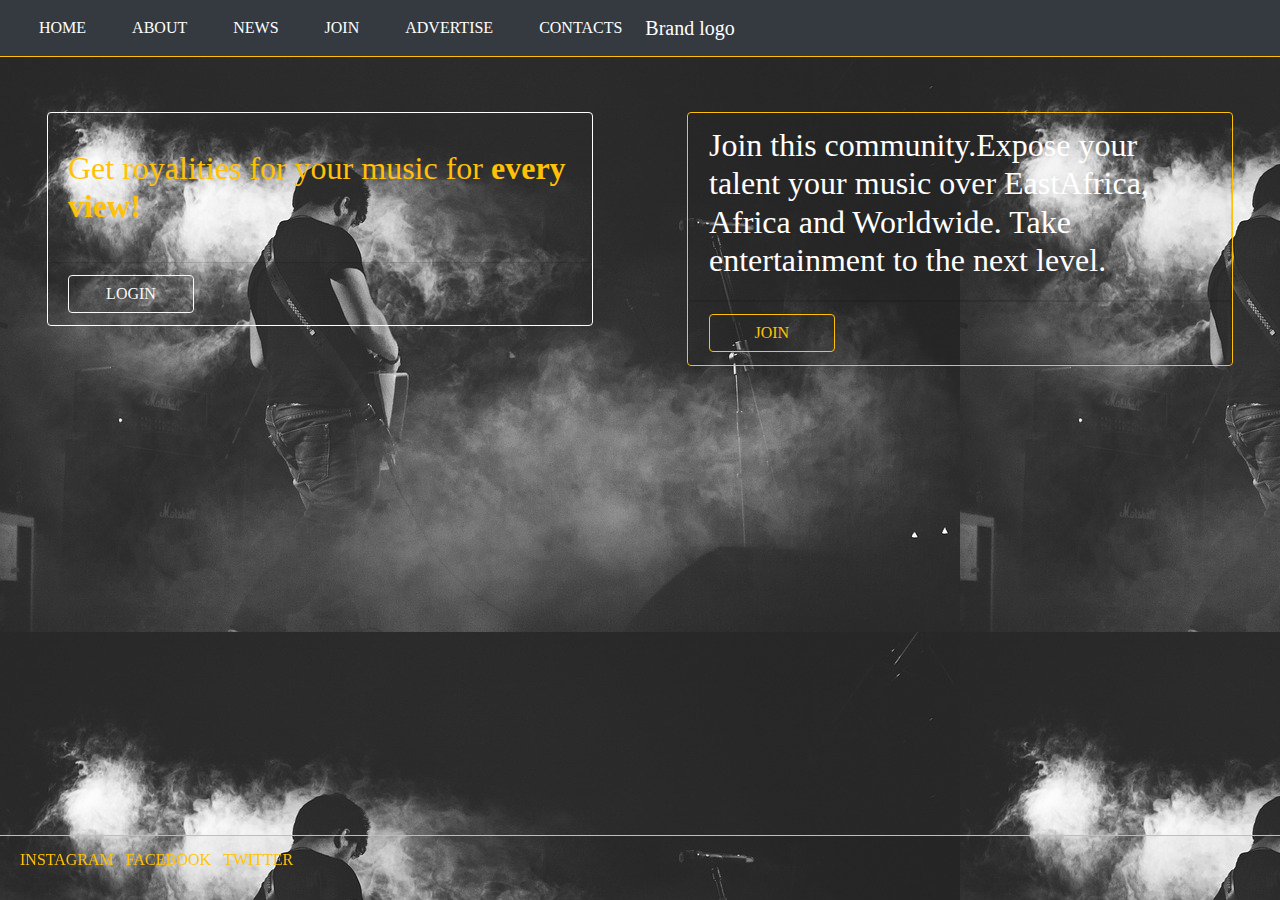
<file: index.html>
<!DOCTYPE html>
<html lang="en>">
<head>
    <meta charset="UTF-8">
    <title>mymusic </title>
    <link rel="stylesheet" href="css/mymusic.css">
    <link rel="stylesheet" href="https://stackpath.bootstrapcdn.com/bootstrap/4.3.1/css/bootstrap.min.css" integrity="sha384-ggOyR0iXCbMQv3Xipma34MD+dH/1fQ784/j6cY/iJTQUOhcWr7x9JvoRxT2MZw1T" crossorigin="anonymous">
    <script src="https://code.jquery.com/jquery-3.3.1.slim.min.js" integrity="sha384-q8i/X+965DzO0rT7abK41JStQIAqVgRVzpbzo5smXKp4YfRvH+8abtTE1Pi6jizo" crossorigin="anonymous"></script>
    <script src="https://cdnjs.cloudflare.com/ajax/libs/popper.js/1.14.7/umd/popper.min.js" integrity="sha384-UO2eT0CpHqdSJQ6hJty5KVphtPhzWj9WO1clHTMGa3JDZwrnQq4sF86dIHNDz0W1" crossorigin="anonymous"></script>
    <script src="https://stackpath.bootstrapcdn.com/bootstrap/4.3.1/js/bootstrap.min.js" integrity="sha384-JjSmVgyd0p3pXB1rRibZUAYoIIy6OrQ6VrjIEaFf/nJGzIxFDsf4x0xIM+B07jRM" crossorigin="anonymous"></script>
</head>
<body class="bgimg" data-type=".navbar" style="font-family: 'Orator Std'">
<header>
    <nav class="navbar navbar-expand-md navbar-dark bg-dark border border-top-0 border-right-0 border-left-0 border-warning fixed-top" >
        <ul class="navbar-nav mr-auto mt-2 mt-lg-0">
            <li class="nav-item col-md-auto ">
                <a href="index.html" class="menu nav nav-link text-white active">HOME</a>
            </li>
            <li class="nav-item col-md-auto">
                <a href="about.html" class="menu nav na nav-link text-white">ABOUT</a>
            </li>
            <li class=" nav-item col-md-auto ">
                <a href="news.html" class="menu nav nav-link text-white " >NEWS</a>
            </li>
            <li class="nav-item col-md-auto">
                <a href="join.html" class="menu nav nav-link text-white">JOIN</a>
            </li>
            <li class="nav-item col-md-auto">
                <a href="advertise.html" class="menu nav nav-link text-white">ADVERTISE</a>
            </li>
            <li class="nav-item col-md-auto">
                <a href="contact.html" class="menu nav nav-link text-white"> CONTACTS </a>
            </li>
            <div class="">
                <a class="navbar-brand float-right" href="#">Brand logo</a>
            </div>

        </ul>
    </nav>
</header>
<span>
    <br><br>
</span>
<!--two rows on for login and the other of join-->
<div  class=" container-fluid ">
    <div class="row">
        <div class="col-md-6 container">
            <div class="jumbotron bg-transparent">
                <div class="card border-white bg-transparent">
                    <div class="card-body">
                        <p style="font-family: Arial" class="align-content-center">
                        <h2 class="text-warning">
                            Get royalities for your music for <strong>every view!</strong>
                        </h2>
                        </p>
                    </div>
                    <div class="card-footer">
                        <button type="button " data-toggle="modal" data-target="#login" class="btn col-md-3 btn-outline-light"> LOGIN</button>
                    </div>
                </div>
            </div>
        </div>

        <div class="col-md-6 container ">
            <div class="jumbotron bg-transparent border-warning">
                <div class="card border-warning bg-transparent">
                    <div class="card card-footer">
                        <h2 >
                            Join this community.Expose your talent your music over EastAfrica, Africa and Worldwide.
                            Take entertainment to the next level.
                        </h2>
                    </div>
                    <div class="card card-footer ">
                        <button type="button" class="col-md-3 btn btn-outline-warning"><a href="join.html" class="text-warning">JOIN</a></button>
                    </div>

                </div>
            </div>
        </div>

    </div>
    <!--popup login-->
    <div class="modal " id="login">
        <div class="modal-dialog col-md-auto">
            <div class="modal-content bg-dark border-warning border-left-0">
                <div class="modal-header border-warning justify-content-lg-center">
                    <h3 class="modal-title" style="font-family: 'Orator Std'">
                        LOGIN
                    </h3>
                </div>
                <div class="modal-body">
                    <div class="col-md-auto">
                        <h2 class="text-center mb-4 text-warning">My music</h2>
                        <div class="row">
                            <!--form card login-->
                            <div class="card rounded-0 bg-transparent border-white">
                                <div class="card-header border-warning border-bottom-0 ">
                                    <div class="card-body">
                                        <form action="#">
                                            <div class="form-group">
                                                <label for="username" class="text-warning">USERNAME/EMAIL</label>
                                                <input  type="email"  type="text" style="font-family: 'Droid Sans'" class="form-control-lg rounded-0 text-white bg-transparent border-warning" name="email" name="username" id="username" >
                                            </div>
                                            <div class="form-group">
                                                <label for="password" class="text-warning">PASSWORD</label>
                                                <input type="password" class="form-control-lg rounded-0 bg-transparent border-warning text-white" name="password" id="password">
                                            </div>
                                            <div class="float-right">
                                                <span><a class="text-warning"href="#">FORGOT PASSWORD</a></span>
                                            </div>
                                            <br>
                                            <div >&nbsp;&nbsp;
                                                <label class="float-right custom-control custom-checkbox"></label>
                                                <input type="checkbox">
                                                <span class="custom-control-label small text-warning">remember me</span>
                                            </div>
                                            <button type="submit" class="btn btn-outline-warning col-md-3 float-right">
                                                <a href="menu.html" class="text-warning">login</a></button>
                                        </form>
                                    </div>
                                </div>
                            </div>
                        </div>
                        <div class="modal-footer">
                            <button type="button" class="col-md-3 btn btn-outline-warning" data-dismiss="modal">CLOSE</button>
                        </div>
                    </div>
                </div>
            </div>
        </div>
    </div>
</div>
<footer class="fixed-bottom">
    <div class="card-footer border-warning bgcolor">
        <div >
            <ul class="list-inline">
                <li class="list-inline-item "><a href="https://www.instagram.com/e.d.c.h.e.y_jr/" class="text-warning">INSTAGRAM</a></li>
                <li class="list-inline-item"><a href="https://web.facebook.com/?ref=tn_tnmn&_rdc=1&_rdr" class="text-warning">FACEBOOK</a></li>
                <li class="list-inline-item"><a href="https://twitter.com/" class="text-warning">TWITTER</a></li>
            </ul>

        </div>
    </div>
</footer>
</body>

</html>
</file>
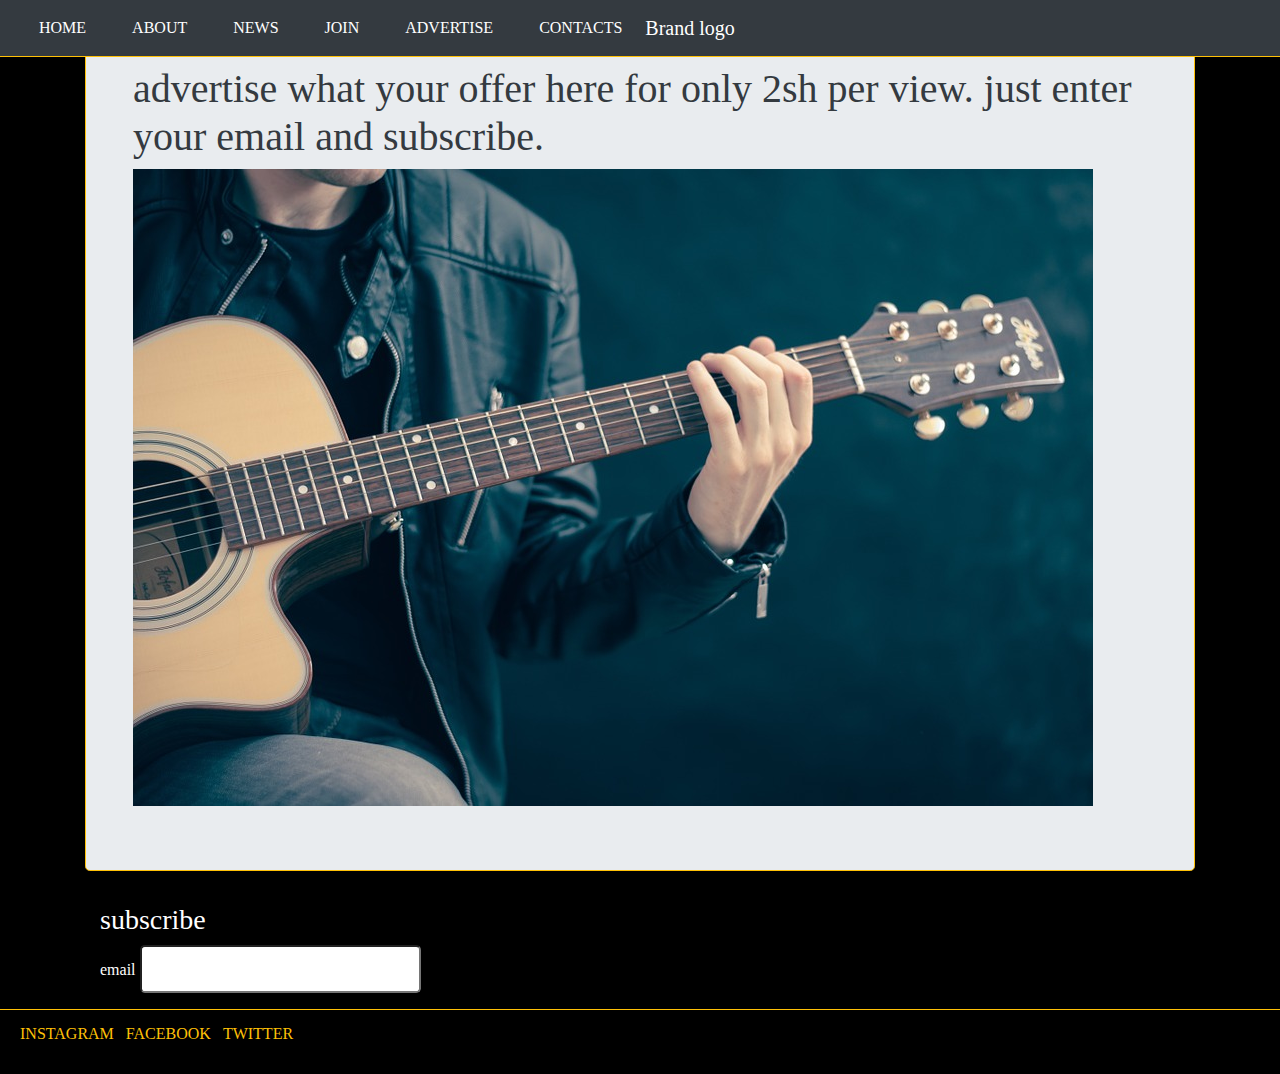
<file: advertise.html>
<!DOCTYPE html>
<html lang="en">
<head>
    <meta charset="UTF-8">
    <title>Mymusicmusic/advertise</title>
    <link rel="stylesheet" href="css/mymusic.css">
    <link rel="stylesheet" href="https://stackpath.bootstrapcdn.com/bootstrap/4.3.1/css/bootstrap.min.css" integrity="sha384-ggOyR0iXCbMQv3Xipma34MD+dH/1fQ784/j6cY/iJTQUOhcWr7x9JvoRxT2MZw1T" crossorigin="anonymous">
    <script src="https://code.jquery.com/jquery-3.3.1.slim.min.js" integrity="sha384-q8i/X+965DzO0rT7abK41JStQIAqVgRVzpbzo5smXKp4YfRvH+8abtTE1Pi6jizo" crossorigin="anonymous"></script>
    <script src="https://cdnjs.cloudflare.com/ajax/libs/popper.js/1.14.7/umd/popper.min.js" integrity="sha384-UO2eT0CpHqdSJQ6hJty5KVphtPhzWj9WO1clHTMGa3JDZwrnQq4sF86dIHNDz0W1" crossorigin="anonymous"></script>
    <script src="https://stackpath.bootstrapcdn.com/bootstrap/4.3.1/js/bootstrap.min.js" integrity="sha384-JjSmVgyd0p3pXB1rRibZUAYoIIy6OrQ6VrjIEaFf/nJGzIxFDsf4x0xIM+B07jRM" crossorigin="anonymous"></script>

</head>
<body style="font-family: 'Orator Std'" class="bgcolor ">
<header>
    <nav class="navbar navbar-expand-md navbar-dark bg-dark border border-top-0 border-right-0 border-left-0 border-warning fixed-top" >
        <ul class="navbar-nav mr-auto mt-2 mt-lg-0">
            <li class="nav-item col-md-auto ">
                <a href="index.html" class="menu nav-link text-white active" >HOME</a>
            </li>
            <li class="nav-item col-md-auto">
                <a href="about.html" class="menu nav nav-link text-white" >ABOUT</a>
            </li>
            <li class=" nav-item col-md-auto ">
                <a href="news.html" class="menu nav nav-link text-white " >NEWS</a>
            </li>
            <li class="nav-item col-md-auto">
                <a href="join.html" class="menu nav nav-link text-white">JOIN</a>
            </li>
            <li class="nav-item col-md-auto">
                <a href="advertise.html" class="menu nav nav-link text-white" >ADVERTISE</a>
            </li>
            <li class="nav-item col-md-auto">
                <a href="contact.html" class="menu nav nav-link text-white"> CONTACTS </a>
            </li>
            <div class="align-items-md-end">
                <a class="navbar-brand " href="#">Brand logo</a>
            </div>

        </ul>
    </nav>
</header>
<div class="container">
    <div class="jumbotron border border-warning">
        <div class="col-md">
            <h1 class="text-dark">
                advertise what your offer here for only 2sh per view.
                just enter your email and subscribe.
            </h1>
            <img src="img/guitar-756326_960_720.jpg" class="img-fluid" style="color: white" alt="world of music">

        </div>

    </div>
    <div class="col">
        <h3>
            subscribe
        </h3>
        <form class="form" action="#">
            <div class="form-group">
            <label for="email">email</label>
            <input type="email" class="form-control-lg col-form-label-lg" name="email" id="email" >
            </div>
        </form>
    </div>
</div>
<!--footer-->
<footer class="align-bottom">
    <div class="card-footer border-warning bgcolor">
        <div >
            <ul class="list-inline">
                <li class="list-inline-item "><a href="https://www.instagram.com/e.d.c.h.e.y_jr/" class="text-warning">INSTAGRAM</a></li>
                <li class="list-inline-item"><a href="https://web.facebook.com/?ref=tn_tnmn&_rdc=1&_rdr" class="text-warning">FACEBOOK</a></li>
                <li class="list-inline-item"><a href="https://twitter.com/" class="text-warning">TWITTER</a></li>
            </ul>

        </div>
    </div>
</footer>
</body>
</html>
</file>
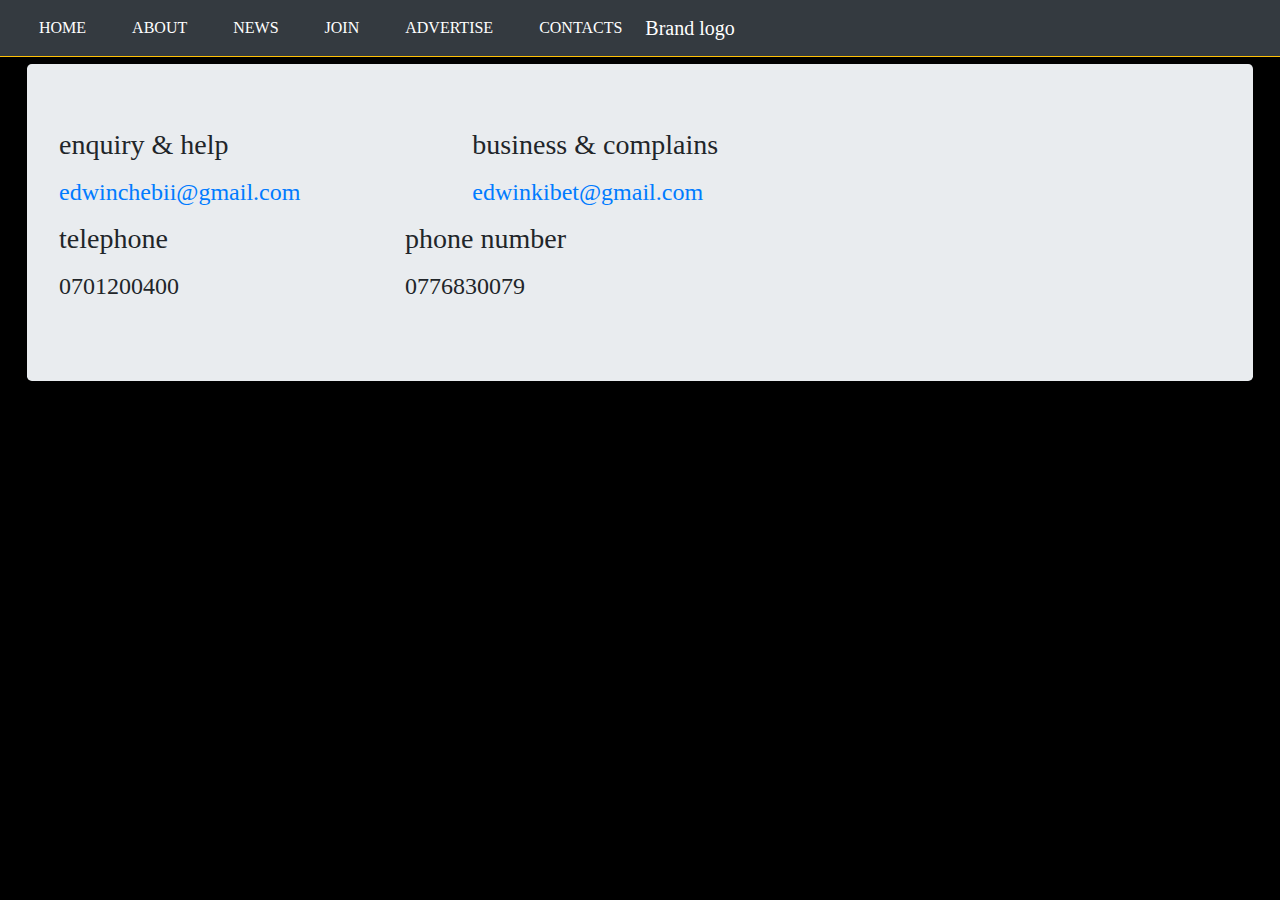
<file: contact.html>
<!DOCTYPE html>
<html lang="en">
<head>
    <meta charset="UTF-8">
    <title>Mymusic/contact</title>
    <link rel="stylesheet" href="css/mymusic.css">
    <link rel="stylesheet" href="https://stackpath.bootstrapcdn.com/bootstrap/4.3.1/css/bootstrap.min.css" integrity="sha384-ggOyR0iXCbMQv3Xipma34MD+dH/1fQ784/j6cY/iJTQUOhcWr7x9JvoRxT2MZw1T" crossorigin="anonymous">
    <script src="https://code.jquery.com/jquery-3.3.1.slim.min.js" integrity="sha384-q8i/X+965DzO0rT7abK41JStQIAqVgRVzpbzo5smXKp4YfRvH+8abtTE1Pi6jizo" crossorigin="anonymous"></script>
    <script src="https://cdnjs.cloudflare.com/ajax/libs/popper.js/1.14.7/umd/popper.min.js" integrity="sha384-UO2eT0CpHqdSJQ6hJty5KVphtPhzWj9WO1clHTMGa3JDZwrnQq4sF86dIHNDz0W1" crossorigin="anonymous"></script>
    <script src="https://stackpath.bootstrapcdn.com/bootstrap/4.3.1/js/bootstrap.min.js" integrity="sha384-JjSmVgyd0p3pXB1rRibZUAYoIIy6OrQ6VrjIEaFf/nJGzIxFDsf4x0xIM+B07jRM" crossorigin="anonymous"></script>
</head>
<body style="font-family: 'Orator Std'" class="bgcolor popover-body">
<header>
    <nav class="navbar navbar-expand-md navbar-dark bg-dark border border-top-0 border-right-0 border-left-0 border-warning fixed-top" >
        <ul class="navbar-nav mr-auto mt-2 mt-lg-0">
            <li class="nav-item col-md-auto ">
                <a href="index.html" class="menu nav-link text-white active" >HOME</a>
            </li>
            <li class="nav-item col-md-auto">
                <a href="about.html" class="menu nav nav-link text-white" >ABOUT</a>
            </li>
            <li class=" nav-item col-md-auto ">
                <a href="news.html" class="menu nav nav-link text-white " >NEWS</a>
            </li>
            <li class="nav-item col-md-auto">
                <a href="join.html" class="menu nav nav-link text-white">JOIN</a>
            </li>
            <li class="nav-item col-md-auto">
                <a href="advertise.html" class="menu nav nav-link text-white" >ADVERTISE</a>
            </li>
            <li class="nav-item col-md-auto">
                <a href="contact.html" class="menu nav nav-link text-white"> CONTACTS </a>
            </li>
            <div class="align-items-md-end">
                <a class="navbar-brand " href="#">Brand logo</a>
            </div>

        </ul>
    </nav>
</header>
<div class="container-fluid">
 <h1 align="center">CONTACT US</h1>
    <div class="jumbotron">
        <div class="row">
            <div class="col-md-4">
                <span><h3>enquiry & help</h3></span>
                <p ><h4><a href="" style="font-family: 'Droid Sans'">edwinchebii@gmail.com</a></h4> </p>
            </div>
            &nbsp;&nbsp;&nbsp;&nbsp;
            <div class="col-md-4">
                <span><h3>business & complains</h3></span>
                <p ><h4 ><a style="font-family: 'Droid Sans'" href="">edwinkibet@gmail.com</a></h4></p>
            </div>
        </div>
        <div class="row ">
            <div class="col-md-3">
                <span><h3>telephone</h3></span>
                <p><h4>0701200400</h4></p>
            </div>&nbsp;&nbsp;&nbsp;&nbsp;&nbsp;&nbsp;&nbsp;&nbsp;&nbsp;&nbsp;&nbsp;&nbsp;
            <div class="col-md-3 align-items-end">
                 <span><h3>phone number</h3</span>
                <p><h4>0776830079</h4></p>
            </div>
        </div>
    </div>
</div>
</body>
</html>
</file>
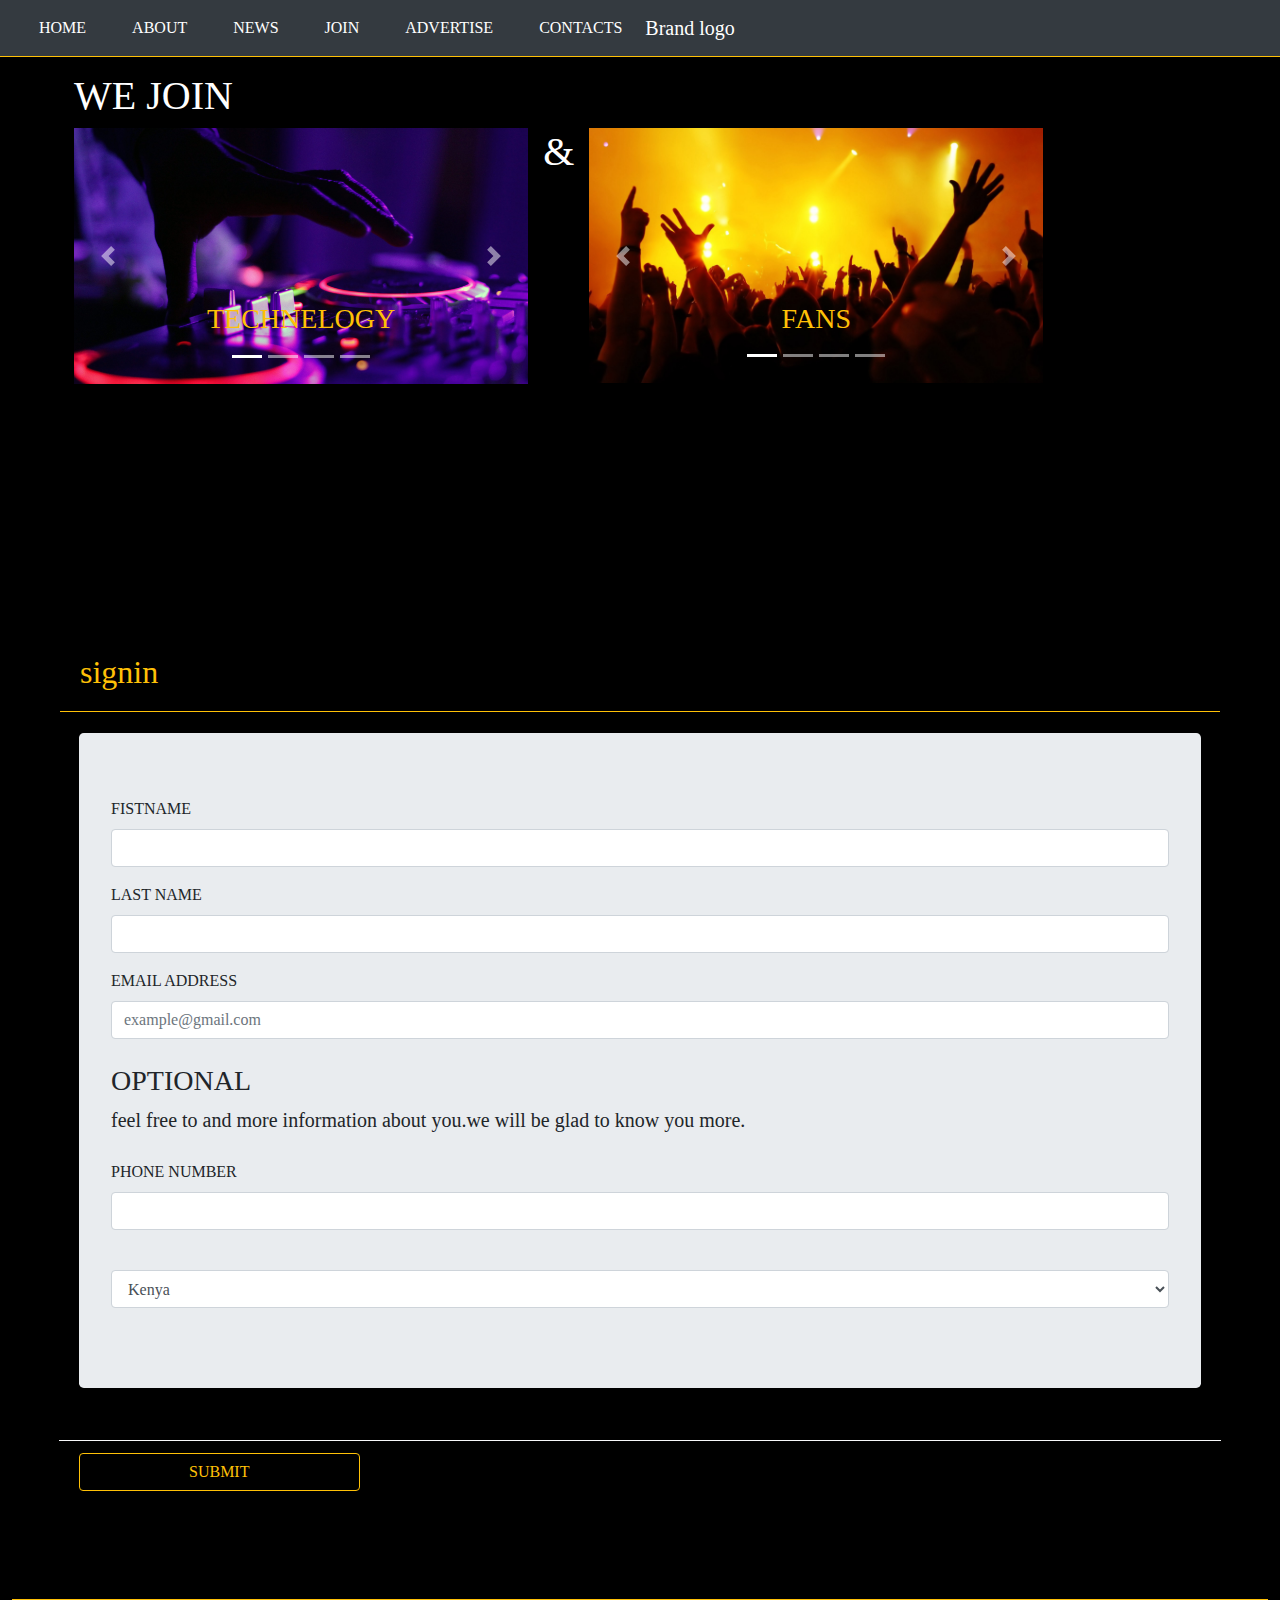
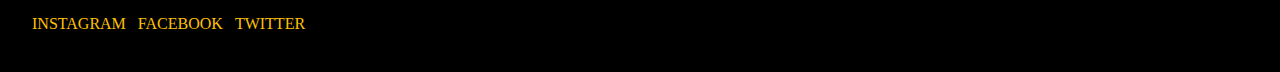
<file: join.html>
<!DOCTYPE html>
<html lang="en">
<head>
    <meta charset="UTF-8">
    <title>Mymusic/join</title>
    <link rel="stylesheet" href="css/mymusic.css">
    <link rel="stylesheet" href="https://stackpath.bootstrapcdn.com/bootstrap/4.3.1/css/bootstrap.min.css" integrity="sha384-ggOyR0iXCbMQv3Xipma34MD+dH/1fQ784/j6cY/iJTQUOhcWr7x9JvoRxT2MZw1T" crossorigin="anonymous">
    <script src="https://code.jquery.com/jquery-3.3.1.slim.min.js" integrity="sha384-q8i/X+965DzO0rT7abK41JStQIAqVgRVzpbzo5smXKp4YfRvH+8abtTE1Pi6jizo" crossorigin="anonymous"></script>
    <script src="https://cdnjs.cloudflare.com/ajax/libs/popper.js/1.14.7/umd/popper.min.js" integrity="sha384-UO2eT0CpHqdSJQ6hJty5KVphtPhzWj9WO1clHTMGa3JDZwrnQq4sF86dIHNDz0W1" crossorigin="anonymous"></script>
    <script src="https://stackpath.bootstrapcdn.com/bootstrap/4.3.1/js/bootstrap.min.js" integrity="sha384-JjSmVgyd0p3pXB1rRibZUAYoIIy6OrQ6VrjIEaFf/nJGzIxFDsf4x0xIM+B07jRM" crossorigin="anonymous"></script>
</head>
<body style="font-family: 'Orator Std'" class="bgcolor popover-body">
<header>
    <nav class="navbar navbar-expand-md navbar-dark bg-dark border border-top-0 border-right-0 border-left-0 border-warning fixed-top" >
        <ul class="navbar-nav mr-auto mt-2 mt-lg-0">
            <li class="nav-item col-md-auto ">
                <a href="index.html" class="menu nav-link text-white active" >HOME</a>
            </li>
            <li class="nav-item col-md-auto">
                <a href="about.html" class="menu nav nav-link text-white" >ABOUT</a>
            </li>
            <li class=" nav-item col-md-auto ">
                <a href="news.html" class="menu nav nav-link text-white " >NEWS</a>
            </li>
            <li class="nav-item col-md-auto">
                <a href="join.html" class="menu nav nav-link text-white">JOIN</a>
            </li>
            <li class="nav-item col-md-auto">
                <a href="advertise.html" class="menu nav nav-link text-white" >ADVERTISE</a>
            </li>
            <li class="nav-item col-md-auto">
                <a href="contact.html" class="menu nav nav-link text-white"> CONTACTS </a>
            </li>
            <div class="align-items-md-end">
                <a class="navbar-brand " href="#">Brand logo</a>
            </div>

        </ul>
    </nav>
</header>
<div class="container-fluid ">
    <div class="jumbotron bg-transparent">
        <div class="col">
            <h1 class="text-white">WE JOIN </h1>
            <div class="row">
                <div class="justify-content-lg-start col-md-5">
                    <div id="slide" class="carousel slide" data-ride="carousel">

                        <!-- Indicators -->
                        <ul class="carousel-indicators">
                            <li data-target="#slide" data-slide-to="0" class="active"></li>
                            <li data-target="#slide" data-slide-to="1"></li>
                            <li data-target="#slide" data-slide-to="2"></li>
                            <li data-target="#slide" data-slide-to="3"></li>
                        </ul>

                        <!-- The slideshow -->
                        <div class="carousel-inner ">
                            <div class="carousel-item active">
                                <img src="img/DJ-Turntable-In-The-Dark-3555x2000.jpg" style="color: white" class="img-fluid" alt="technology" width="1100" height="500">
                                <div class="carousel-caption">
                                    <h3 class="text-warning">TECHNELOGY</h3>
                                </div>
                            </div>
                            <div class="carousel-item">
                                <img src="img/eyeem-129493972.jpg" style="color: white" class="img-fluid" alt="culture" width="1100" height="500">
                                <div class="carousel-caption">
                                    <h3 class="text-warning">CULTURE</h3>
                                </div>

                            </div>
                            <div class="carousel-item">
                                <img src="img/11-TheWonderYears-040516-1.jpg" style="color: white" alt="artist" class="img-fluid" width="1100" height="500">
                                <div class="carousel-caption">
                                    <h3 class="text-warning">ARTIST</h3>
                                </div>
                            </div>
                            <div class="carousel-item">
                                <img src="img/silhouette_3690_1920x1080_LI.jpg" style="color: white" alt="entertainment" class="img-fluid" width="1100" height="500">
                                <div class="carousel-caption">
                                    <h3 class="text-warning">ENTERTAINMENT</h3>
                                </div>
                            </div>
                        </div>

                        <!-- Left and right controls -->
                        <a class="carousel-control-prev" href="#slide" data-slide="prev">
                            <span class="carousel-control-prev-icon"></span>
                        </a>
                        <a class="carousel-control-next" href="#demo" data-slide="next">
                            <span class="carousel-control-next-icon"></span>
                        </a>
                    </div>
                </div >
                <span class="align-items-center"><h1 class="text-white" >&</h1></span>
                <div class="justify-content-end col-md-5">
                    <div id="img" class="carousel slide" data-ride="carousel">

                        <!-- Indicators -->
                        <ul class="carousel-indicators">
                            <li data-target="#img" data-slide-to="0" class="active"></li>
                            <li data-target="#img" data-slide-to="1"></li>
                            <li data-target="#img" data-slide-to="2"></li>
                            <li data-target="#img" data-slide-to="3"></li>
                        </ul>

                        <!-- The slideshow -->
                        <div class="carousel-inner ">
                            <div class="carousel-item active">
                                <img src="img/fans.jpg"class="img-fluid" alt="fans" width="1100" height="500">
                                <div class="carousel-caption">
                                    <h3 class="text-warning " >FANS</h3>
                                </div>
                            </div>
                            <div class="carousel-item">
                                <img src="img/headphone.jpg" style="color: white" class="img-fluid"  alt="music" width="1100" height="500">
                                <div class="carousel-caption">
                                    <h3 class="text-warning ">MUSIC</h3>
                                </div>

                            </div>
                            <div class="carousel-item">
                                <img src="img/studio%20light.jpg" style="color: white" class="img-fluid" alt="videos" width="1100" height="500">
                                <div class="carousel-caption">
                                    <h3 class="text-warning ">VIDEO</h3>
                                </div>
                            </div>
                            <div class="carousel-item">
                                <img src="img/Africa-Wallpaper-4.jpg" style="color: white" class="img-fluid" alt="Africa" width="1100" height="500">
                                <div class="carousel-caption">
                                    <h3 class="text-white ">AFRICA</h3>
                                </div>
                            </div>
                        </div>

                        <!-- Left and right controls -->
                        <a class="carousel-control-prev" href="#img" data-slide="prev">
                            <span class="carousel-control-prev-icon"></span>
                        </a>
                        <a class="carousel-control-next" href="#img" data-slide="next">
                            <span class="carousel-control-next-icon"></span>
                        </a>
                    </div>

                </div>
            </div>

        </div>
    </div>
    <br><br><br><br>
    <!--collapsable signing form-->
    <div class="container-fluid jumbotron bg-transparent">
    <div id="accordion">
        <div class="card bg-transparent">
            <div class="card-header border-warning">
                <a href="#signin" class="card-link" data-toggle="collapse" ><h2 class="text-warning">signin</h2></a>
            </div>

        </div>
    </div>
        <div id="signin" class="collapse show" data-parent="#accordion">
            <div class="card-body border-warning">
                <div class="jumbotron" style="font-family: 'Droid Sans'">
                <form class="form" action="#">
                    <div class="form-group">
                        <label for="firstname">FISTNAME</label>
                        <input type="text" class="form-control" name="firstname" id="firstname">
                    </div>
                    <div class="form-group">
                        <label for="lastname">LAST NAME</label>
                        <input type="text" class="form-control" name="lastname" id="lastname">
                    </div>
                    <div class="form-group">
                        <label for="email">EMAIL ADDRESS</label>
                        <input type="email" class="form-control" placeholder="example@gmail.com" name="emailaddress" id="email">
                    </div>
                    <div  style="font-family: 'Orator Std'" class="col-form-label-lg">
                        <h3>OPTIONAL</h3>
                        <p>feel free to and more information about you.we will be glad to know you more.</p>
                    </div>
                    <div class="form-group">
                        <label for="phonenumber">PHONE NUMBER</label>
                        <input type="number" class="form-control" name="phonenumber" id="phonenumber">
                    </div>
                    <div class="form-group">
                        <label for="country" class></label>
                        <select type="text" class="form-control" name="country" id="country">
                            <option value="1">Kenya</option>
                            <option value="2">Uganda</option>
                            <option value="3">Tanzania</option>
                        </select>
                    </div>
                </form>
                </div>
            </div>
            <div class="card-footer border-light">
                <button type="submit" class="btn btn-outline-warning col-md-3">SUBMIT</button>
            </div>
        </div>
    </div>
</div>
</body>
<footer class="align-bottom bgcolor">
    <div class="card-footer border-warning bgcolor">
        <div >
            <ul class="list-inline">
                <li class="list-inline-item "><a href="https://www.instagram.com/e.d.c.h.e.y_jr/" class="text-warning">INSTAGRAM</a></li>
                <li class="list-inline-item"><a href="https://web.facebook.com/?ref=tn_tnmn&_rdc=1&_rdr" class="text-warning">FACEBOOK</a></li>
                <li class="list-inline-item"><a href="https://twitter.com/" class="text-warning">TWITTER</a></li>
            </ul>

        </div>
    </div>
</footer>
</html>
</file>
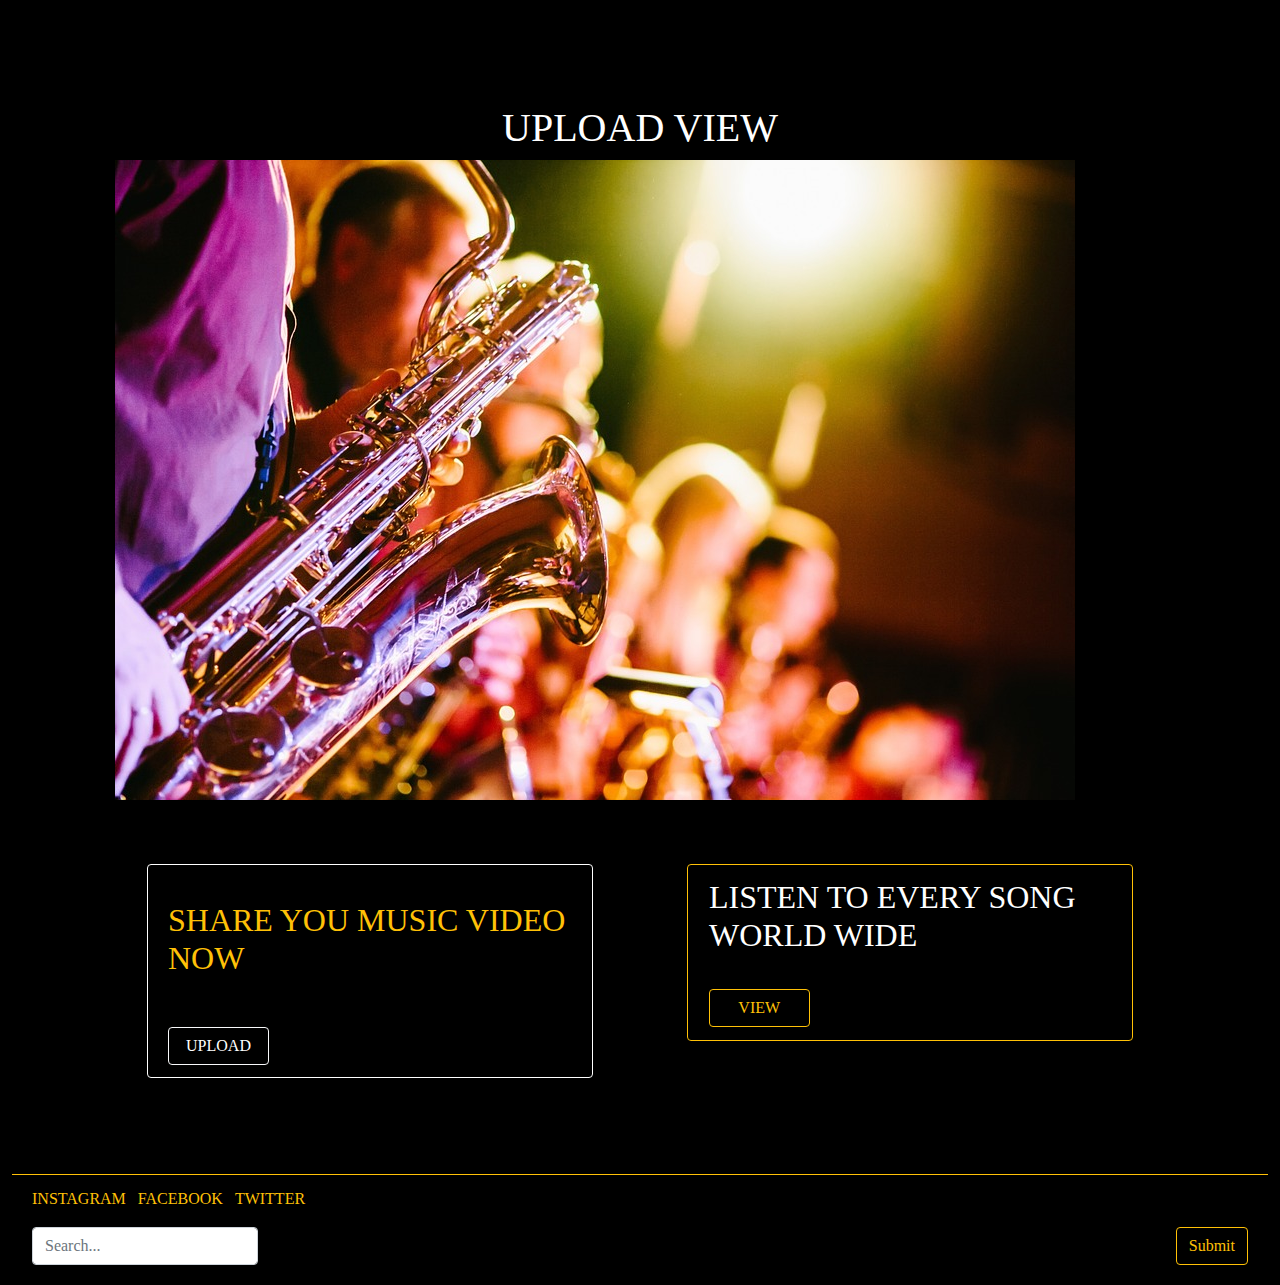
<file: menu.html>
<!DOCTYPE html>
<html lang="en">
<head>
    <meta charset="UTF-8">
    <title>Title</title>
    <link rel="stylesheet" href="css/mymusic.css">
    <link rel="stylesheet" href="https://stackpath.bootstrapcdn.com/bootstrap/4.3.1/css/bootstrap.min.css" integrity="sha384-ggOyR0iXCbMQv3Xipma34MD+dH/1fQ784/j6cY/iJTQUOhcWr7x9JvoRxT2MZw1T" crossorigin="anonymous">
    <script src="https://code.jquery.com/jquery-3.3.1.slim.min.js" integrity="sha384-q8i/X+965DzO0rT7abK41JStQIAqVgRVzpbzo5smXKp4YfRvH+8abtTE1Pi6jizo" crossorigin="anonymous"></script>
    <script src="https://cdnjs.cloudflare.com/ajax/libs/popper.js/1.14.7/umd/popper.min.js" integrity="sha384-UO2eT0CpHqdSJQ6hJty5KVphtPhzWj9WO1clHTMGa3JDZwrnQq4sF86dIHNDz0W1" crossorigin="anonymous"></script>
    <script src="https://stackpath.bootstrapcdn.com/bootstrap/4.3.1/js/bootstrap.min.js" integrity="sha384-JjSmVgyd0p3pXB1rRibZUAYoIIy6OrQ6VrjIEaFf/nJGzIxFDsf4x0xIM+B07jRM" crossorigin="anonymous"></script>
</head>
<body style="font-family: 'Orator Std';color: white" class="bgcolor popover-body">
<br><br><br><br>
<div class="container ">
    <div class="col-md-auto">
        <div  class=" container-fluid ">
            <h1 align="center">UPLOAD VIEW</h1>
            <img src="img/band-691224_960_720.jpg" class="img-fluid" height="640" width="960"/>
            <div class="row">

                <div class="col-md-6 container">
                    <div class="jumbotron bg-transparent">
                        <div class="card border-white bg-transparent">
                            <div class="card-body">
                                <p style="font-family: Arial" class="align-content-center">
                                <h2 class="text-warning">
                                    SHARE YOU MUSIC VIDEO NOW
                                </h2>
                                </p>
                            </div>
                            <div class="card-footer">
                                <button type="button " data-toggle="modal" data-target="#login" class="btn col-md-3 btn-outline-light">
                                    <a href="upload.html" class="text-white">UPLOAD</a></button>
                            </div>
                        </div>
                    </div>
                </div>

                <div class="col-md-6 container ">
                    <div class="jumbotron bg-transparent">
                        <div class="card border-warning bg-transparent">
                            <div class="card card-footer">
                                <h2 >
                                    LISTEN TO EVERY SONG WORLD WIDE
                                </h2>
                            </div>
                            <div class="card card-footer ">
                                <button type="button" class="col-md-3 btn btn-outline-warning"><a href="video.html" class="text-warning" >VIEW</a></button>
                            </div>

                        </div>
                    </div>
                </div>

            </div>
        </div>
    </div>
</div>
<footer class="align-bottom">
    <div class="card-footer border-warning bgcolor">
        <div >
            <ul class="list-inline">
                <li class="list-inline-item "><a href="https://www.instagram.com/e.d.c.h.e.y_jr/" class="text-warning">INSTAGRAM</a></li>
                <li class="list-inline-item"><a href="https://web.facebook.com/?ref=tn_tnmn&_rdc=1&_rdr" class="text-warning">FACEBOOK</a></li>
                <li class="list-inline-item"><a href="https://twitter.com/" class="text-warning">TWITTER</a></li>
            </ul>

        </div>
        <form action="#" class="form-inline my-2 my-lg-0">
            <input type="search" placeholder="Search..." class="form-control mr-sm-auto" >
            &nbsp;
            <button class="btn btn-outline-warning my-2 my-sm-0 text-warning" type="submit">Submit</button>
        </form>
    </div>
</footer>
</body>
</html>
</file>
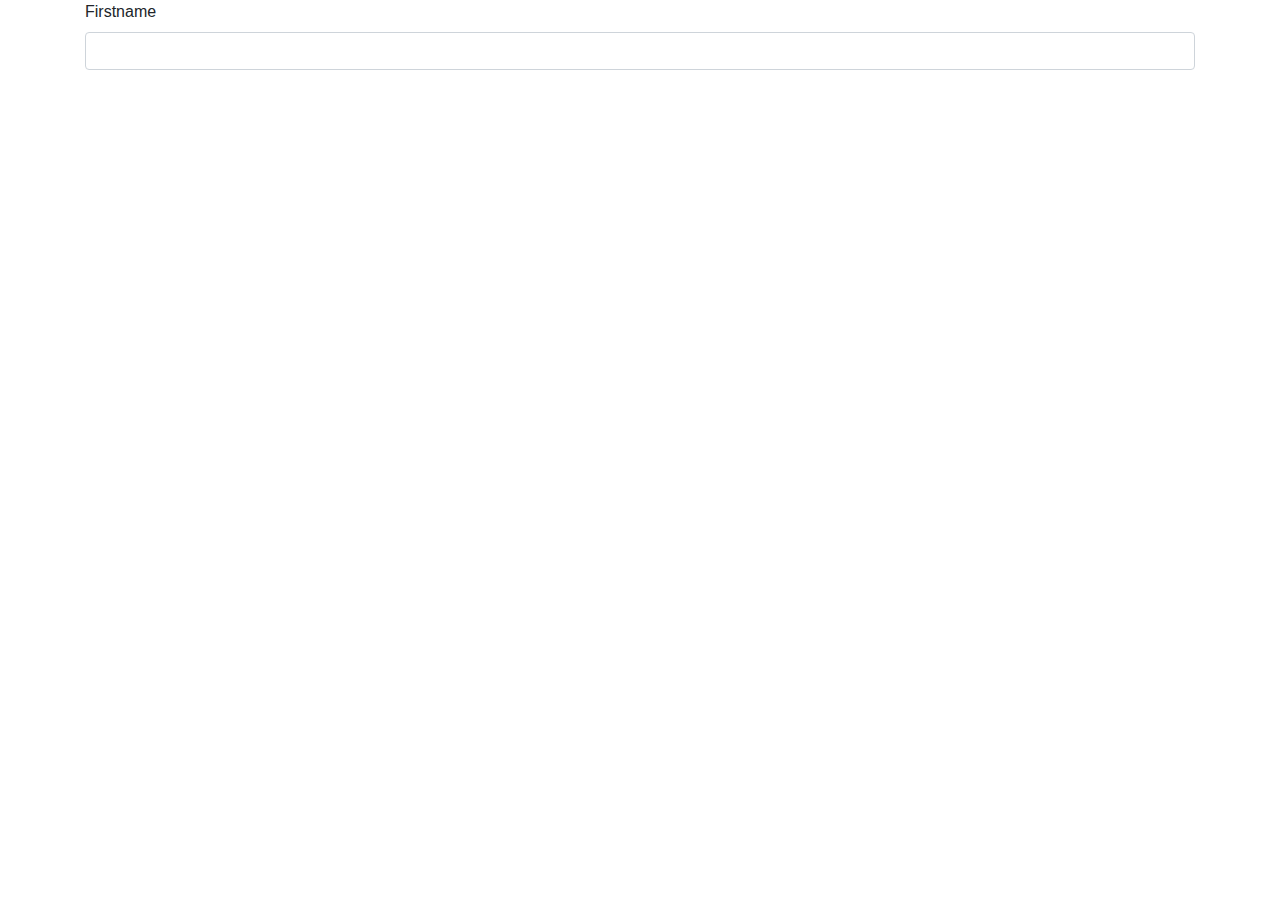
<file: signin.html>
<!DOCTYPE html>
<html lang="en">
<head>
    <meta charset="UTF-8">
    <title>my music signin </title>
    <link rel="stylesheet" href="https://stackpath.bootstrapcdn.com/bootstrap/4.3.1/css/bootstrap.min.css" integrity="sha384-ggOyR0iXCbMQv3Xipma34MD+dH/1fQ784/j6cY/iJTQUOhcWr7x9JvoRxT2MZw1T" crossorigin="anonymous">
    <script src="https://code.jquery.com/jquery-3.3.1.slim.min.js" integrity="sha384-q8i/X+965DzO0rT7abK41JStQIAqVgRVzpbzo5smXKp4YfRvH+8abtTE1Pi6jizo" crossorigin="anonymous"></script>
    <script src="https://cdnjs.cloudflare.com/ajax/libs/popper.js/1.14.7/umd/popper.min.js" integrity="sha384-UO2eT0CpHqdSJQ6hJty5KVphtPhzWj9WO1clHTMGa3JDZwrnQq4sF86dIHNDz0W1" crossorigin="anonymous"></script>
    <script src="https://stackpath.bootstrapcdn.com/bootstrap/4.3.1/js/bootstrap.min.js" integrity="sha384-JjSmVgyd0p3pXB1rRibZUAYoIIy6OrQ6VrjIEaFf/nJGzIxFDsf4x0xIM+B07jRM" crossorigin="anonymous"></script>
</head>
<body>
<div class="container">
    <form action="#">
        <div class="form-group">
            <label for="firstname">Firstname</label>
            <input type="text" class="form-control" name="firstname" id="firstname">
        </div>
    </form>
</div>

</body>
</html>
</file>
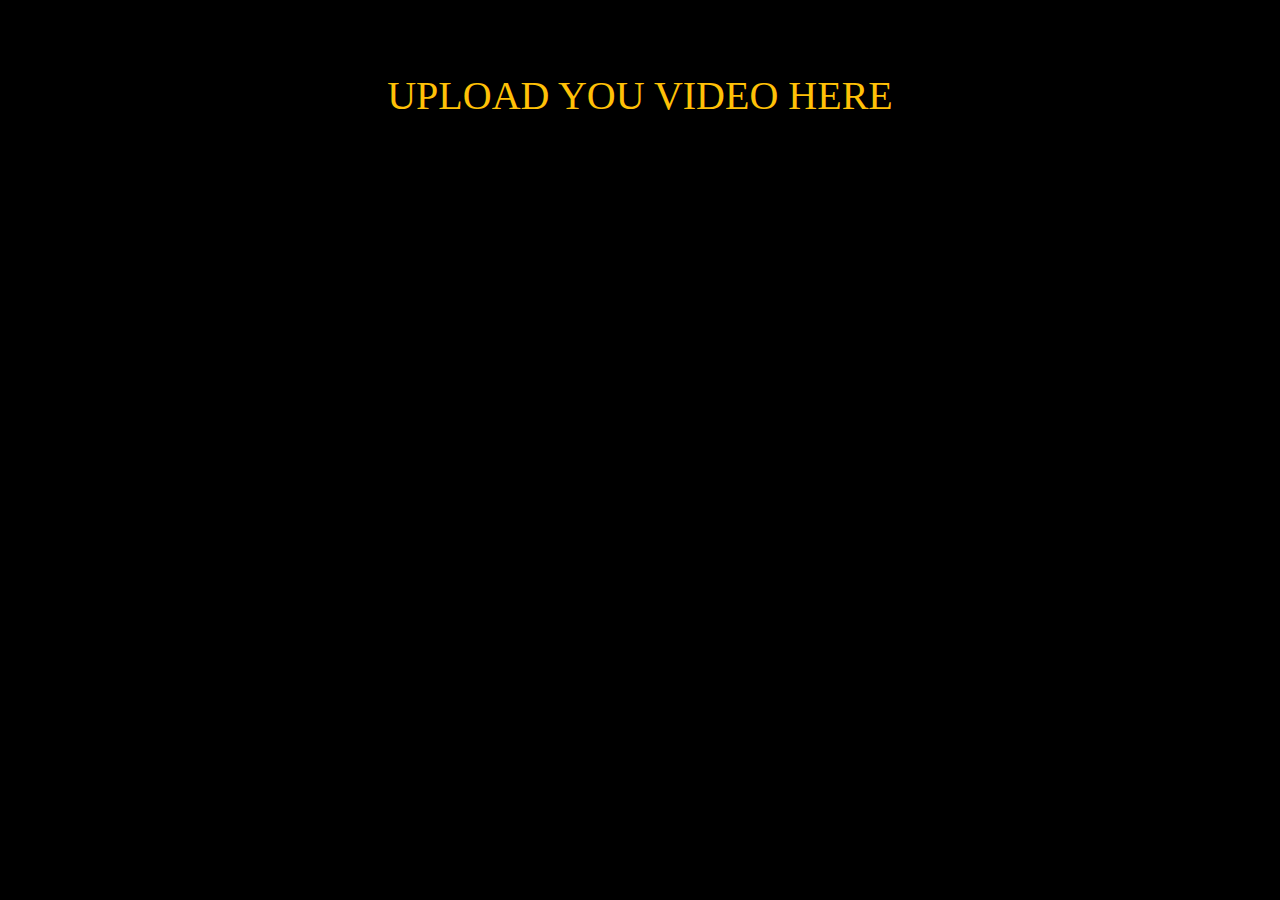
<file: upload.html>
<!DOCTYPE html>
<html lang="en">
<head>
    <meta charset="UTF-8">
    <title>Mymusic/upload</title>
    <link rel="stylesheet" href="css/mymusic.css">
    <link rel="stylesheet" href="https://stackpath.bootstrapcdn.com/bootstrap/4.3.1/css/bootstrap.min.css" integrity="sha384-ggOyR0iXCbMQv3Xipma34MD+dH/1fQ784/j6cY/iJTQUOhcWr7x9JvoRxT2MZw1T" crossorigin="anonymous">
    <script src="https://code.jquery.com/jquery-3.3.1.slim.min.js" integrity="sha384-q8i/X+965DzO0rT7abK41JStQIAqVgRVzpbzo5smXKp4YfRvH+8abtTE1Pi6jizo" crossorigin="anonymous"></script>
    <script src="https://cdnjs.cloudflare.com/ajax/libs/popper.js/1.14.7/umd/popper.min.js" integrity="sha384-UO2eT0CpHqdSJQ6hJty5KVphtPhzWj9WO1clHTMGa3JDZwrnQq4sF86dIHNDz0W1" crossorigin="anonymous"></script>
    <script src="https://stackpath.bootstrapcdn.com/bootstrap/4.3.1/js/bootstrap.min.js" integrity="sha384-JjSmVgyd0p3pXB1rRibZUAYoIIy6OrQ6VrjIEaFf/nJGzIxFDsf4x0xIM+B07jRM" crossorigin="anonymous"></script>
</head>
<body style="font-family: 'Orator Std' " class="popover-body bgcolor">
<div class="jumbotron bg bg-transparent ">
<h1 align="center" ><a href="" class="text-warning">UPLOAD YOU VIDEO HERE</a>
</h1>
</div>
</body>
</html>
</file>
<file: css/mymusic.css>
.bgimg{
    background-image: url("../img/concert-1149805_960_720.jpg");
    background-color: black;
    color: white;
}
.indexbg{
    background-image: url("../img/music-concert-fans-applauding-light.jpg");
    color: white;
}

.menu:hover{
    color: #212529;
    background-color: #e0a800;
    text-decoration: underline;
}
.menu:focus,.menu:focus {
    box-shadow: 0 0 0 0.2rem rgba(222, 170, 12, 0.5);
}
.btn-outline-warning.disabled, .btn-outline-warning:disabled {
    color: #ffffff;
    background-color: transparent;
}

.menu.disabled, .menu:disabled {
    color: #212529;
    background-color: #ffc107;}
.bgcolor{
    background-color: black;
    color: white;
}
.font{
    font-size-adjust: unset;
}
.news:hover{
    background-image: url("../img/music-concert-fans-applauding-light.jpg");
    max-width: 100%;
    height: auto;
    color: black;
}
.video{
    width: 100%;
    height: auto;
}
</file>
